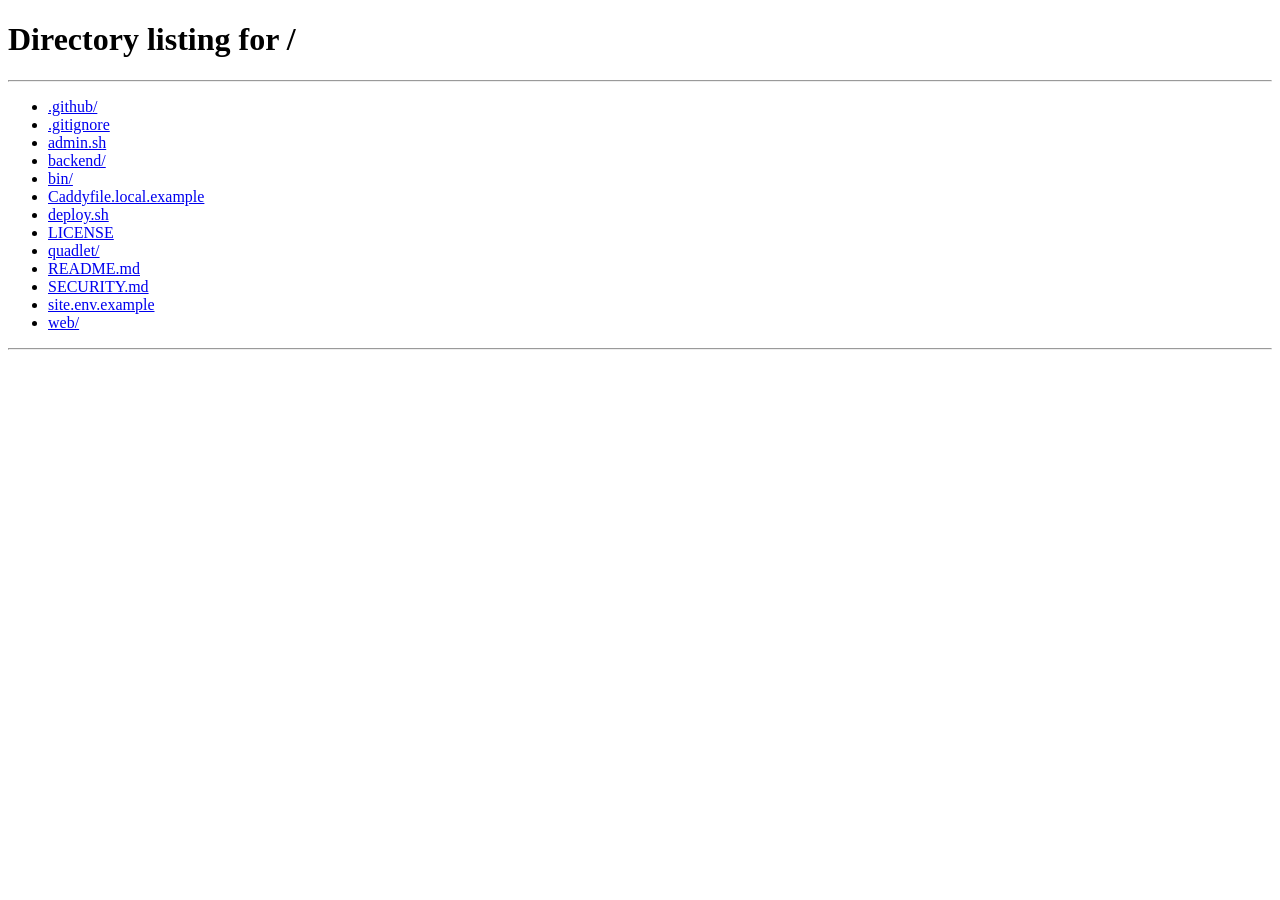
<file: web/bust.html>
<!doctype html>
<meta charset="utf-8">
<meta name="viewport" content="width=device-width, initial-scale=1">
<title>Updating Întârzieri…</title>
<!--
  The escape hatch, served at /bust with Cache-Control: no-store and
  Clear-Site-Data: "cache". Nothing else on the origin should be able to
  intercept it -- sw.js deliberately refuses to handle this path, or the way
  out would sit behind the thing it exists to get out of.

  Send someone here when their app is wedged on an old version and nothing
  else has worked.
-->
<style>
  body { display: grid; place-items: center; min-height: 100vh; margin: 0;
         font-family: system-ui, sans-serif; background: #12140F; color: #EFF0E6;
         text-align: center; }
  .spinner { width: 34px; height: 34px; margin: 0 auto 16px;
             border: 3px solid rgba(255,255,255,.2); border-top-color: #7CC79E;
             border-radius: 50%; animation: spin .8s linear infinite; }
  @keyframes spin { to { transform: rotate(360deg) } }
  @media (prefers-reduced-motion: reduce) { .spinner { animation-duration: 3s } }
</style>
<div>
  <div class="spinner"></div>
  <h2>Updating Întârzieri…</h2>
  <p>Clearing the cache and loading the current version.</p>
</div>
<script>
(async () => {
  try {
    if ('caches' in window) {
      const keys = await caches.keys();
      await Promise.all(keys.map((k) => caches.delete(k)));
    }
    if ('serviceWorker' in navigator) {
      const regs = await navigator.serviceWorker.getRegistrations();
      await Promise.all(regs.map((r) => r.unregister()));
    }
  } catch (err) {
    console.warn('could not fully clear:', err);
  }
  // replace(), so going back does not land here again.
  sessionStorage.setItem('pwa-kit:updated', '1');
  location.replace('/');
})();
</script>
</file>
